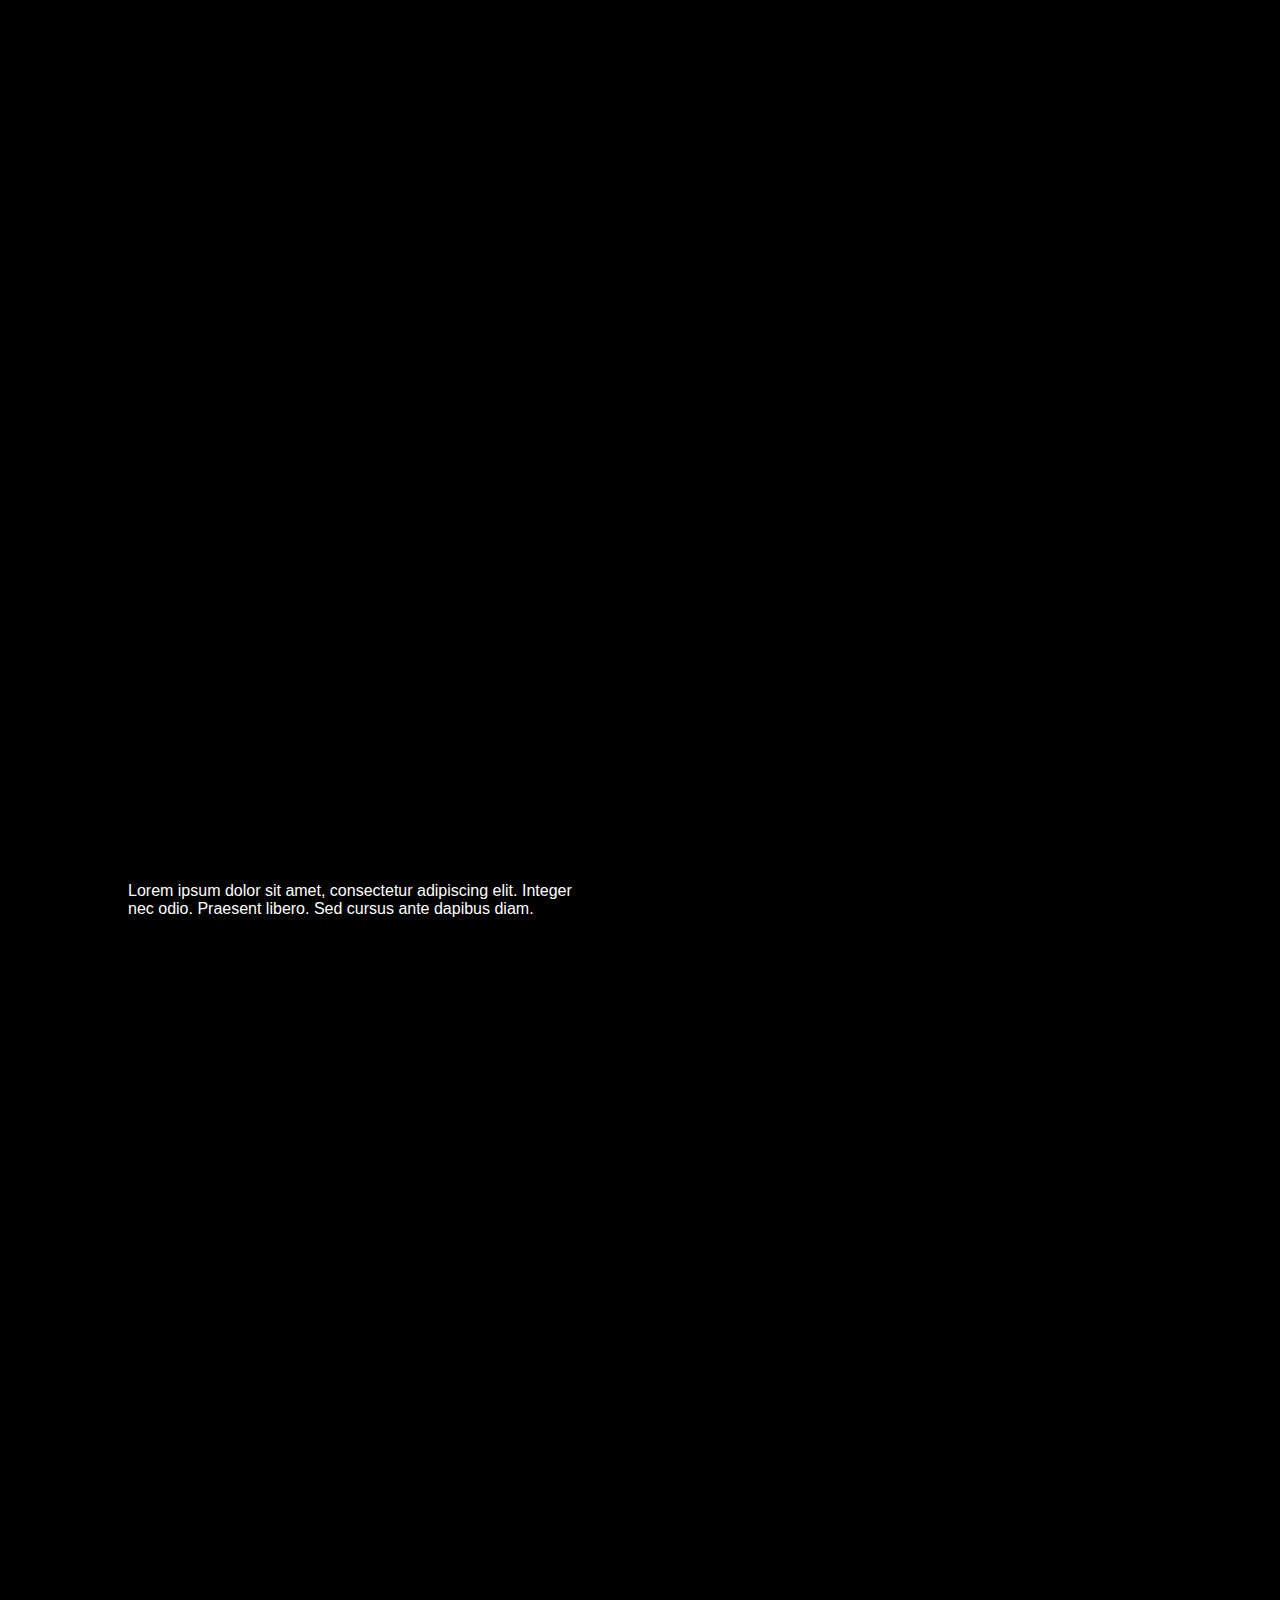
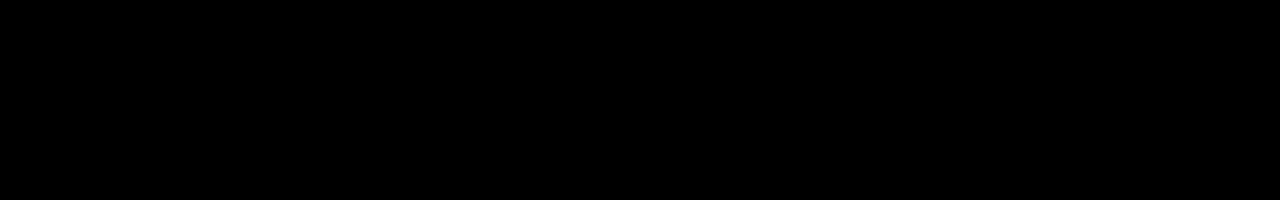
<file: Onscroll effekt.html>
<!DOCTYPE html>
<html lang="de">
<head>
    <meta charset="UTF-8">
    <meta name="viewport" content="width=device-width, initial-scale=1.0">
    <title>On Scroll Animation</title>
    <style>
        body {
            background-color: black;
            color: white;
            font-family: Arial, sans-serif;
            margin: 0;
            padding: 0;
            height: 200vh; /* Damit wir scrollen können */
            display: flex;
            align-items: center;
            justify-content: space-between;
            padding: 0 10%;
        }

        .text-container {
            width: 50ch;
        }

        .right-text {
            display: flex;
            flex-direction: column;
            align-items: flex-start;
            text-align: left;
            gap: 20px; /* Abstand zwischen den Wörtern */
        }

        .moving-text {
            font-size: 2rem;
            font-weight: bold;
            opacity: 0;
            transform: translateX(150px);
            transition: opacity 1.5s ease-out, transform 2s ease-out;
        }
    </style>
</head>
<body>
    <div class="text-container">
        <p>Lorem ipsum dolor sit amet, consectetur adipiscing elit. Integer nec odio. Praesent libero. Sed cursus ante dapibus diam.</p>
    </div>
    
    <div class="right-text">
        <div class="moving-text" data-speed="0.9">Product Design</div> <!-- Geschwindigkeit kann hier angepasst werden -->
        <div class="moving-text" data-speed="0.7">Visual Communication</div> <!-- Geschwindigkeit kann hier angepasst werden -->
        <div class="moving-text" data-speed="0.5">Interactive Media</div> <!-- Geschwindigkeit kann hier angepasst werden -->
    </div>

    <script>
        document.addEventListener("DOMContentLoaded", () => {
            const movingTexts = document.querySelectorAll(".moving-text");
            let lastScrollY = window.scrollY;

            function updateTextPosition() {
                let currentScrollY = window.scrollY;
                let scrollDirection = currentScrollY > lastScrollY ? 1 : -1;
                
                movingTexts.forEach((text, index) => {
                    let speed = parseFloat(text.dataset.speed); // Hier wird die Geschwindigkeit aus dem HTML-Attribut gelesen
                    let movement = Math.max(0, 150 - currentScrollY * speed);
                    text.style.transform = `translateX(${movement}px)`;
                    text.style.opacity = currentScrollY > 50 ? "1" : "0";
                });
                
                lastScrollY = currentScrollY;
            }

            window.addEventListener("scroll", updateTextPosition);
            updateTextPosition(); // Initial Call
        });
    </script>
</body>
</html>
</file>
